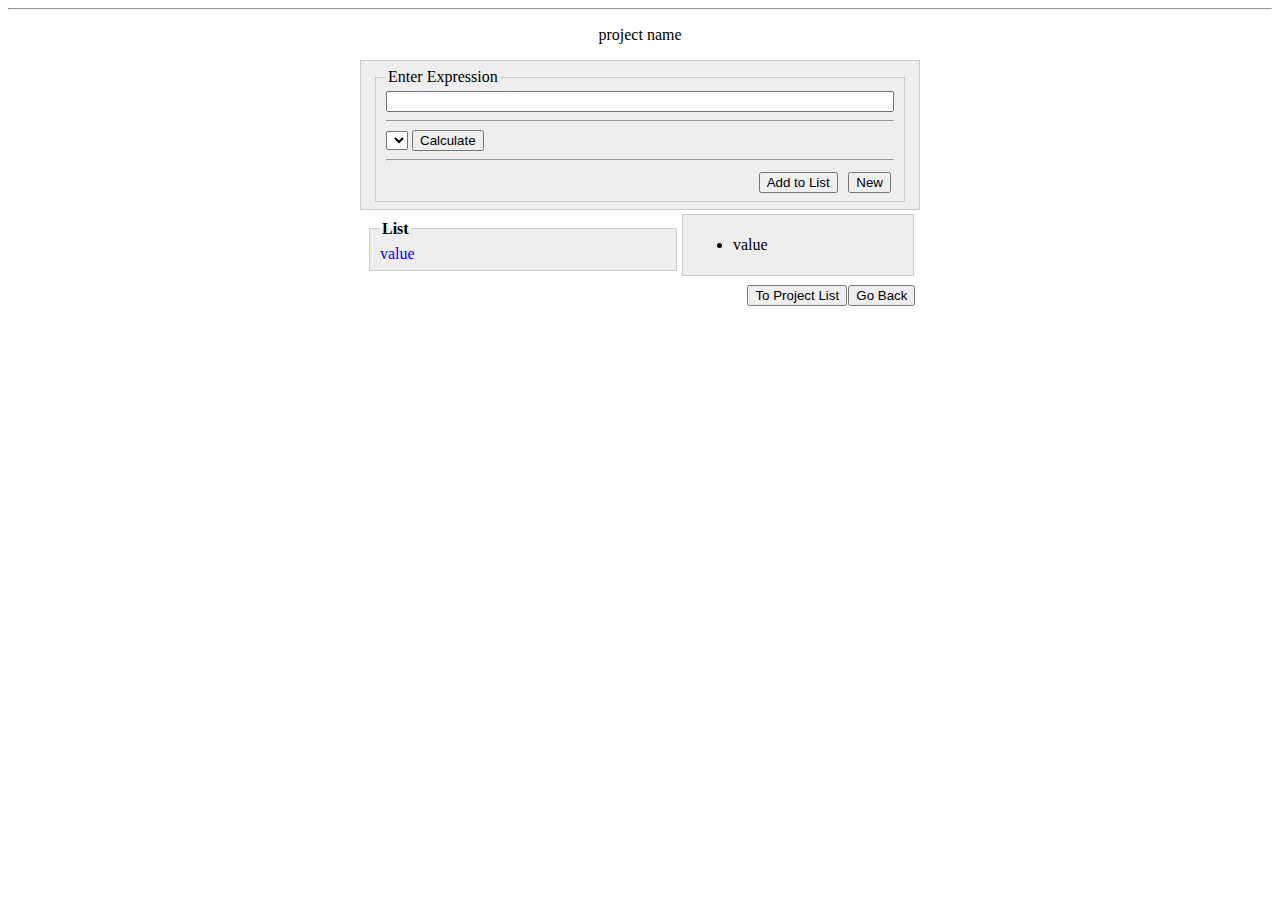
<file: src/main/resources/templates/expressions/index1.html>
<!DOCTYPE html>
<html lang="en" xmlns:th="http://thymeleaf.org">
<head>
    <meta charset="UTF-8">
    <title>Calculator</title>
</head>
<body>
<div th:replace="header :: content"></div>
<hr/>

<p align="center">
    <span th:text = "${'Calculator: ' + project.getName()}">project name</span>
</p>

<table align="center" border="0" cellpadding="1" cellspacing="1" style="background:#eeeeee; border:1px solid #cccccc; padding:5px 10px; width:500px">
    <tr>
        <td>
            <fieldset style="background:#eeeeee; border:1px solid #cccccc; padding:5px 10px; width:500px">
                <legend >Enter Expression</legend>
                <form th:method="POST" th:object="${expressionUnit}">
                    <span th:if="${#fields.hasErrors('defaultExpression')}" th:errors="*{defaultExpression}" style="color: red;"></span>
                    <input type="text" th:id="txtExpr" th:field="*{defaultExpression}" th:name="defaultExpression" th:value="*{defaultExpression}" style="width:500px"/>
                    <hr/>
                    <select th:name="typeOfOperand">
                        <option th:each="type:*{TypesOfOperands}" th:value="${type}" th:text="${type}" th:selected="${type} == *{typeOfOperand}"/>
                    </select>
                    <input type="submit" value="Calculate"/>
                </form>
                <hr/>
                <table th:if = "${expressionUnit.getDefaultExpression() != ''}">
                    <tr>
                        <td style="width:400px">
                            <form th:object="${expressionUnit}">
                                 <span th:text="${expressionUnit.getUnitExpression()}"></span>
                            </form>
                        </td>
                        <td style="width:50px" align="right">
                            <form  th:method="PATCH">
                                <input type="submit" value="Add to List"/>
                            </form>
                        </td>
                        <td style="width:50px" align="right">
                            <form th:action="@{/expressions}">
                                <input type="submit" value="New"/>
                            </form>
                        </td>
                    </tr>
                </table>
            </fieldset>
        </td>
    </tr>
</table>

<form>
<table align="center" border="0"  style="width:556px; table-layout:fixed; padding:2px; border-spacing:2px">
    <tbody>
    <tr>
        <td style="max-width:300px; table-layout:fixed;">
            <fieldset th:each="singleExpression:${expressionList}" style="background:#eeeeee; border:1px solid #cccccc; padding:7px 10px;">
                <legend th:text="${singleExpression.getExpressionUnitName()}" style="font-weight: bold;">List</legend>
                <a th:href="@{/expressions/{id} (id=${singleExpression.getExpressionUnitId()})}" style="text-decoration:none; color: blue;">
                    <span  th:text="${singleExpression.getUnitExpression()}" style="display:block; width:280px; white-space:nowrap; overflow:hidden; text-overflow:ellipsis">value</span>
                </a>
            </fieldset>
        </td>
        <td th:if = "${expressionUnit.getDefaultExpression() != ''}" style="background:#eeeeee; border:1px solid #cccccc; padding:5px 10px; width:210px">
            <ul th:each="atomic:${expressionUnit.getAtomicExpressions()}">
                <li th:text="${atomic}">value</li>
            </ul>
        </td>
    </tr>
    </tbody>
</table>
</form>
    <table align="center" border="0"  style="width:556px; table-layout:fixed; padding:2px; border-spacing:2px">
        <tr>
            <td style="width:350px">
            </td>
            <td align="right" style="width:90px">
                <form th:action="@{/project}">
                    <input type="submit" value="To Project List"/>
                </form>
            </td>
            <td align="right" style="width:60px">
                <form th:action="@{/project/{projectId} (projectId = ${project.getProjectId()})}">
                  <input type="submit" value="Go Back"/>
                </form>
            </td>
        </tr>
    </table>
</body>
</html>
</file>
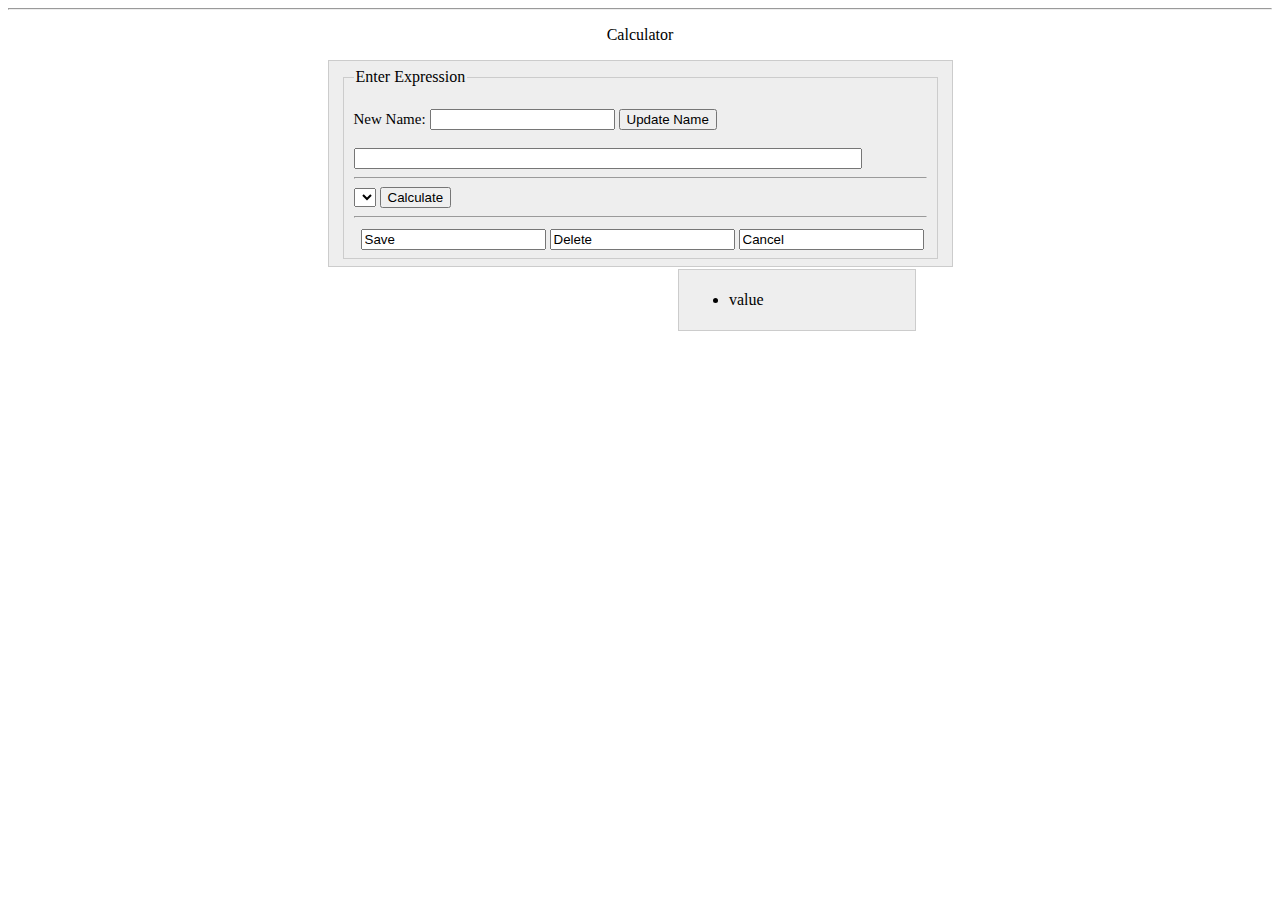
<file: src/main/resources/templates/expressions/update1.html>
<!DOCTYPE html>
<html lang="en" xmlns:th="http://thymeleaf.org">
<head>
    <meta charset="UTF-8">
    <title>Calculator</title>
</head>
<body>
<div th:replace="header :: content"></div>
<hr/>

<p align="center">Calculator</p>

<table align="center" border="0" cellpadding="1" cellspacing="1" style="background:#eeeeee; border:1px solid #cccccc; padding:5px 10px; width:500px">
    <tr>
        <td>
            <fieldset style="background:#eeeeee; border:1px solid #cccccc; padding:5px 10px; width:500px">
                <legend th:text="${'Edit Expression: '+ expressionUnit.getExpressionUnitName()}">Enter Expression</legend>
                <form th:method="POST" th:object="${expressionUnit}">
                    <br>
                    <label th:for="expressionUnitName" style="font-size: 15px;">New Name:</label>
                    <input th:type="text" th:id="expressionUnitName" th:field="*{expressionUnitName}" th:name="expressionUnitName" th:value="*{expressionUnitName}"/>
                    <input type="submit" value="Update Name"/>
                    <br><br>
                    <span th:if="${#fields.hasErrors('defaultExpression')}" th:errors="*{defaultExpression}" style="color: red;"></span>
                    <input th:type="text" th:id="txtExpr" th:field="*{defaultExpression}" th:name="defaultExpression" th:value="*{defaultExpression}" style="width:500px"/>
                    <hr/>
                    <select th:name="typeOfOperand">
                        <option th:each="type:*{TypesOfOperands}" th:value="${type}" th:text="${type}" th:selected="${type} == *{typeOfOperand}"></option>
                    </select>
                    <input type="submit" value="Calculate"/>
                </form>
                <hr/>
                <table>
                    <tr>
                        <td style="width:400px">
                            <span  th:text="${expressionUnit.getUnitExpression()}"></span>
                        </td>
                        <td style="width:50px" align="right">
                            <form th:if = "${expressionUnit.getDefaultExpression() != ''}" th:method="PATCH">
                                <div>
                                    <input th:type="submit" value="Save"/>
                                </div>
                            </form>
                        </td>
                        <td style="width:50px" align="right">
                            <form th:method="DELETE">
                                <div>
                                    <input th:type="submit" value="Delete"/>
                                </div>
                            </form>
                        </td>
                        <td style="width:50px" align="right">
                            <form th:action="@{/expressions}">
                                <div>
                                    <input th:type="submit" value="Cancel"/>
                                </div>
                            </form>
                        </td>
                    </tr>
                </table>
            </fieldset>
        </td>
    </tr>
</table>

<table th:if = "${expressionUnit.getDefaultExpression() != ''}" align="center" border="0" cellpadding="2" cellspacing="2" style="width:556px">
    <tbody>
    <tr>
        <td style="width:300px">
        </td>
        <td style="background:#eeeeee; border:1px solid #cccccc; padding:5px 10px; width:210px">
            <ul th:each="atomic:${expressionUnit.getAtomicExpressions()}">
                <li th:text="${atomic}">value</li>
            </ul>
        </td>
    </tr>
    </tbody>
</table>



</body>
</html>
</file>
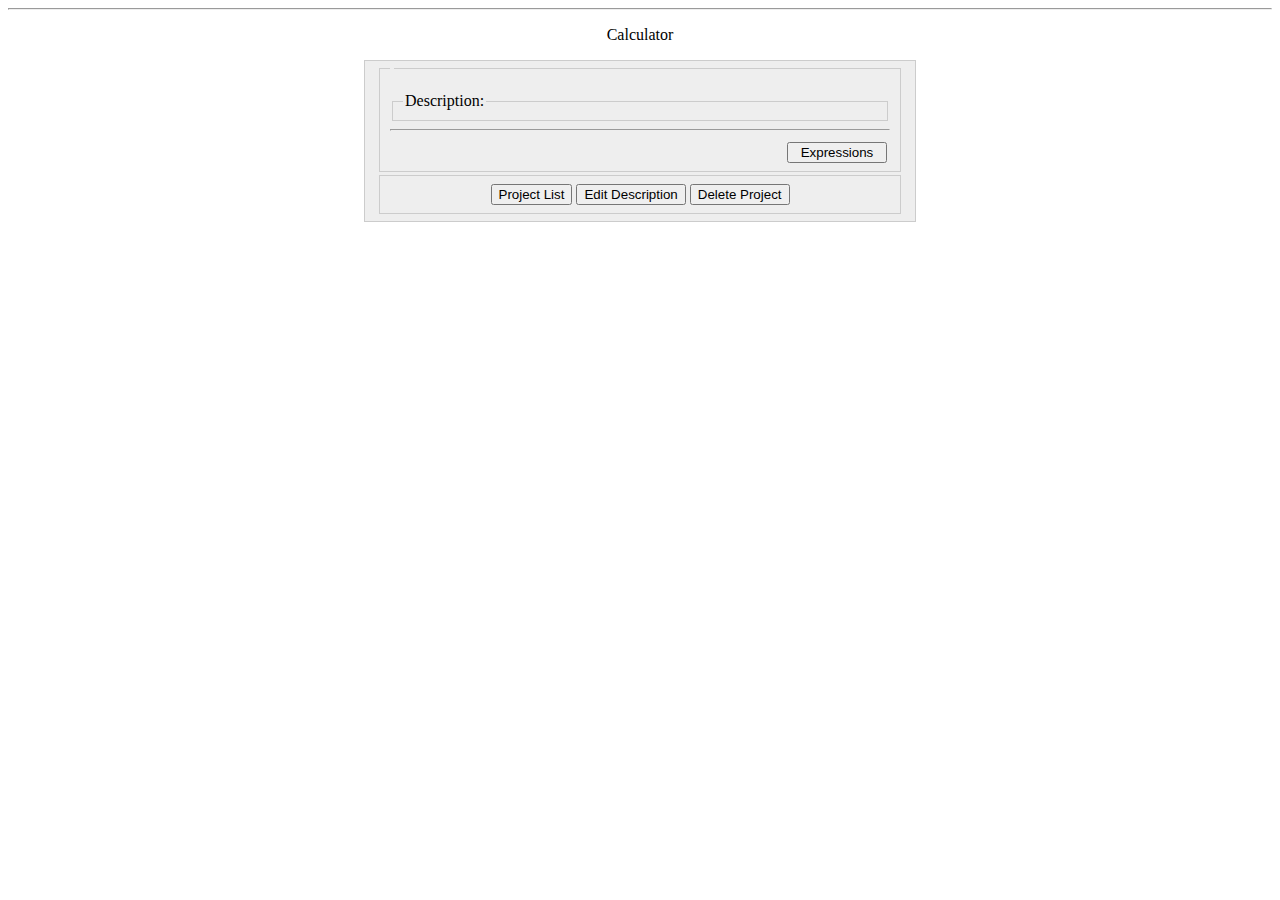
<file: src/main/resources/templates/project/show1.html>
<!DOCTYPE html>
<html lang="en" xmlns:th="http: //www.w3.org/1999/xhtml">
<head>
  <meta charset="UTF-8">
  <title>Project</title>
</head>
<body>
<div th:replace="header :: content"></div>
<hr/>

<p align="center">Calculator</p>
<table align="center" border="0" cellpadding="1" cellspacing="1" style="background:#eeeeee; border:1px solid #cccccc; padding:5px 10px; width:500px">
  <tr th:object="${project}">
    <td>
        <fieldset style="background:#eeeeee; border:1px solid #cccccc; padding:5px 10px; width:500px">
          <legend th:text="*{'Project: '+name}"></legend>
          <br/>
            <fieldset style="background:#eeeeee; border:1px solid #cccccc; padding:5px 10px;">
                <legend>Description:</legend>
                <span th:text="*{description}" id="description"  style="width:500px"></span>
            </fieldset>
          <hr/>
          <table>
            <tr>
              <td style="width:450px">
              </td>
              <td style="width:50px" align="right">
                <form th:action="@{/expressions}" >
                  <input type="submit" value="Expressions" style="width:100px"/>
                </form>
              </td>
            </tr>
          </table>
        </fieldset>
    </td>
  </tr>
  <tr>
    <td align="center">
      <fieldset style="background:#eeeeee; border:1px solid #cccccc; padding:5px 10px; width:500px">
          <table>
              <tr>
                  <td>
                     <form th:action="@{/project}">
                       <input type="submit" value="Project List" />
                     </form>
                  </td>
                  <td>
                     <form th:action="@{/project/{projectId}/update (projectId = ${project.getProjectId()})}">
                         <input type="submit" value="Edit Description" />
                     </form>
                  </td>
                  <td>
                    <form th:method="DELETE">
                      <input type="submit" value="Delete Project" />
                     </form>
                  </td>
              </tr>
          </table>
      </fieldset>
    </td>
  </tr>
</table>
</body>
</html>
</file>
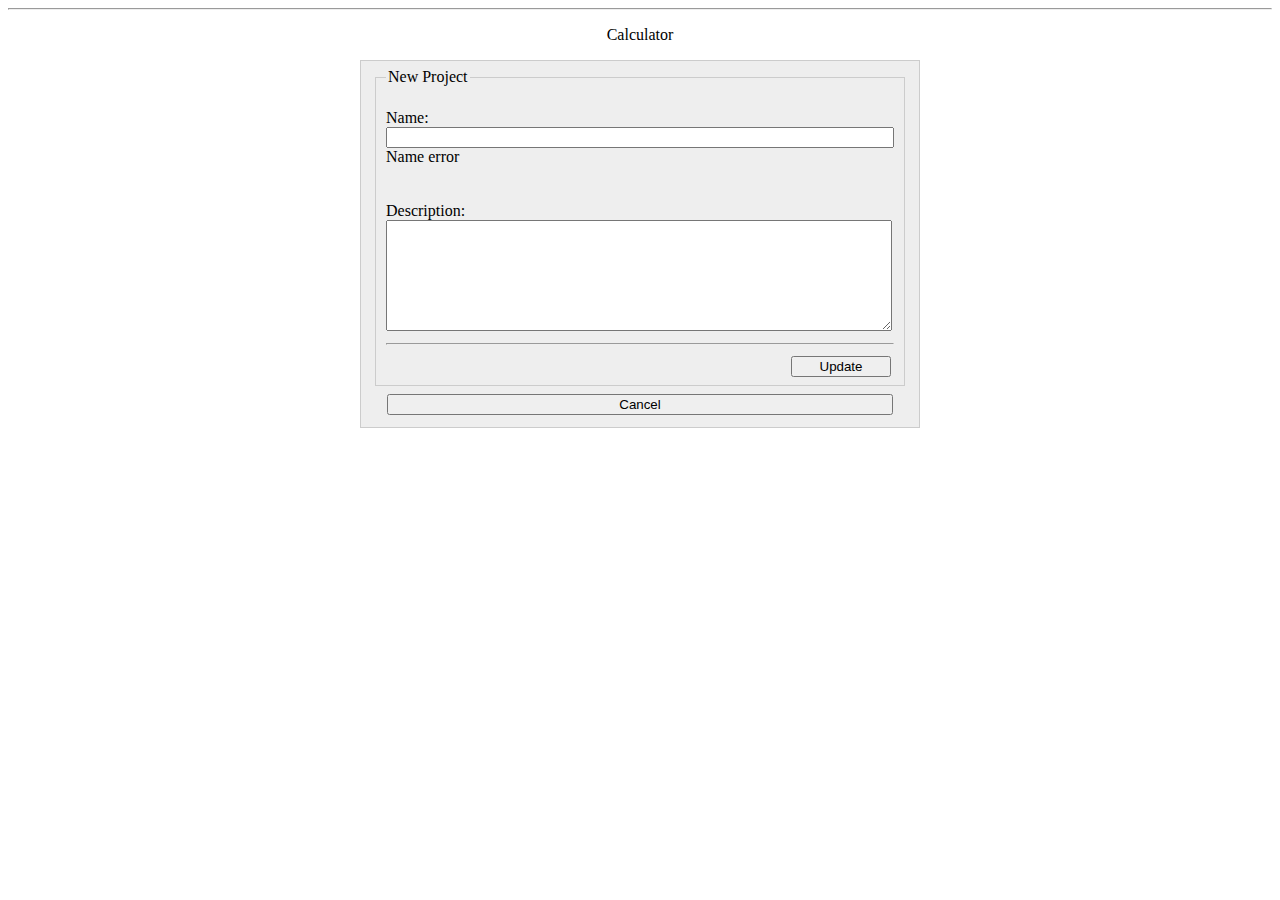
<file: src/main/resources/templates/project/update1.html>
<!DOCTYPE html>
<html lang="en" xmlns:th="http: //www.w3.org/1999/xhtml">
<head>
  <meta charset="UTF-8">
  <title>Update Project</title>
</head>
<body>
<div th:replace="header :: content"></div>
<hr/>

<p align="center">Calculator</p>
<table align="center" border="0" cellpadding="1" cellspacing="1" style="background:#eeeeee; border:1px solid #cccccc; padding:5px 10px; width:500px">
  <tr th:object="${project}">
    <td>
      <form th:method="PATCH" >
        <fieldset style="background:#eeeeee; border:1px solid #cccccc; padding:5px 10px; width:500px">
          <legend>New Project</legend>
          <br/>
          <label for="name">Name:</label>
          <input type="text" th:field="*{name}" th:value="*{name}" id="name" style="width:500px"/>
          <div th:if="${#fields.hasErrors('name')}" th:errors="*{name}">Name error</div>
          <br/><br/>
          <label for="description">Description:</label>
          <textarea th:field="*{description}" th:value="*{description}" id="description" rows="7" style="width:500px"></textarea>
          <hr/>
          <table>
            <tr>
              <td style="width:450px">
              </td>
              <td style="width:50px" align="right">
                <input type="submit" value="Update" style="width:100px"/>
              </td>
            </tr>
          </table>
        </fieldset>
      </form>
    </td>
  </tr>
  <tr>
    <td align="center">
      <fieldset style="background:#eeeeee; border:0px solid #cccccc; padding:5px 10px; width:506px">
        <form th:action="@{/project}">
          <input type="submit" value="Cancel" style="width:506px"/>
        </form>
      </fieldset>
    </td>
  </tr>
</table>
</body>
</html>
</file>
